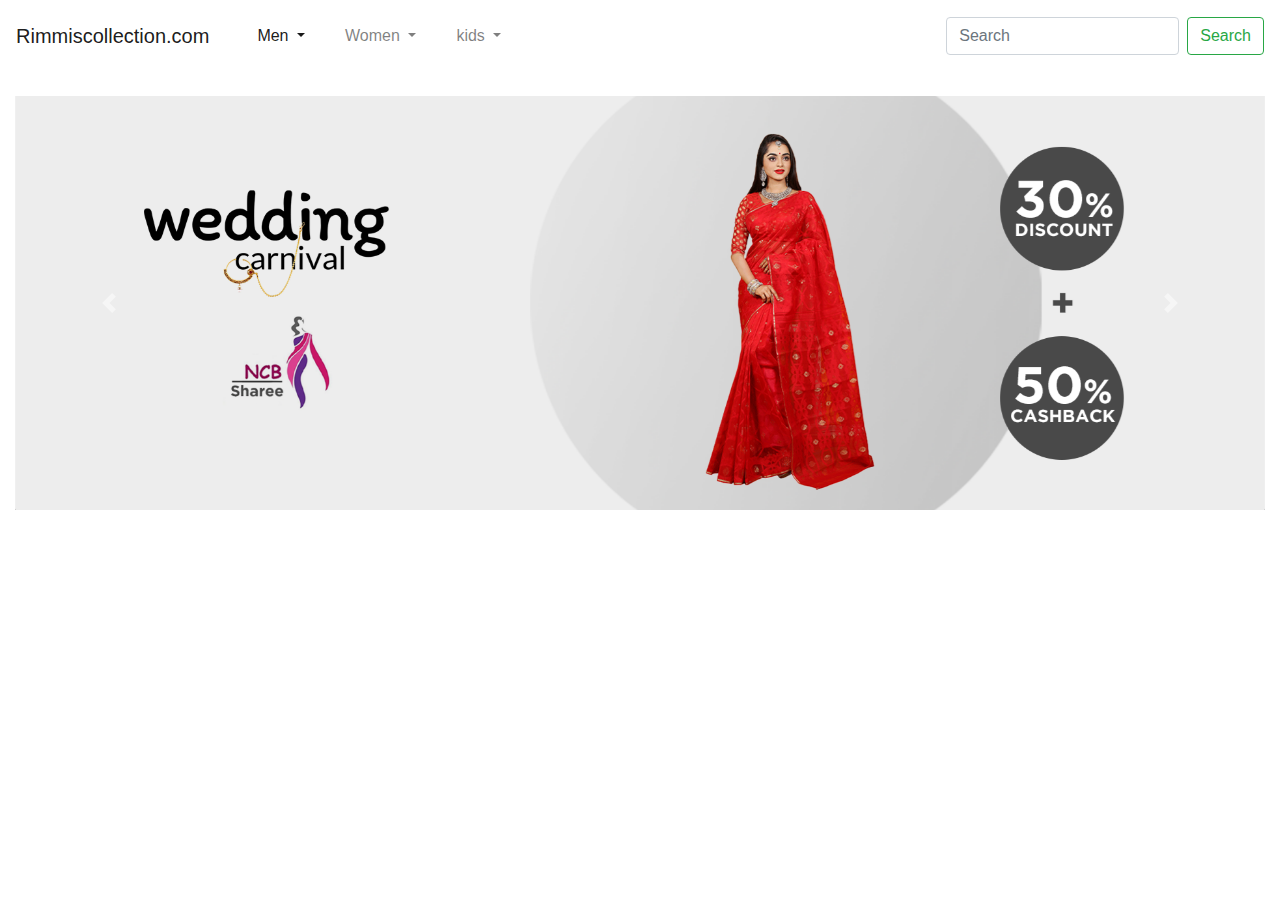
<file: html/index.html>
<!DOCTYPE html>
<html lang="en">

<head>
  <meta charset="UTF-8">
  <meta http-equiv="X-UA-Compatible" content="IE=edge">
  <meta name="viewport" content="width=device-width, initial-scale=1.0">
  <meta name="description" content="This is Rimmiscollection online e-shop template">
  <meta http-equiv="X-UA-Compatible" content="IE=7">
  <meta http-equiv="X-UA-Compatible" content="ie=edge">
  <meta name="keywords" content="Rimmiscollection.com, Sharee, saree, kurti, suits, lahenga">
  <title>Document</title>
  <link rel="stylesheet" href="https://cdn.jsdelivr.net/npm/bootstrap@4.6.0/dist/css/bootstrap.min.css">
  <link rel="stylesheet" href="/css/master.css">
  <link rel="stylesheet" href="/css/navbar.css">
  
</head>

<body>
  <!-- Start Navbar -->
  <nav class="navbar navbar-expand-md navbar-light">

    <a class="navbar-brand mt-2 h1" href="#">Rimmiscollection.com</a>
    <button class="navbar-toggler" type="button" data-toggle="collapse" data-target="#navbar"
      aria-controls="navbar" aria-expanded="false" aria-label="Toggle navigation">
      <span class="navbar-toggler-icon"></span>
    </button>

    <div class="collapse navbar-collapse " id="navbar">
      <ul class="navbar-nav mr-auto">
       

        <li class="nav-item dropdown active ml-4">
          <a class="nav-link dropdown-toggle" href="#" id="Men" role="button" data-toggle="dropdown"
            aria-haspopup="true" aria-expanded="false">
            Men
          </a>
          <div class="dropdown-menu" aria-labelledby="Men">
            <a class="dropdown-item" href="#">Kurta</a>
            <a class="dropdown-item" href="#">Payjama</a>
            <div class="dropdown-divider"></div>
            <a class="dropdown-item" href="#">Shirt</a>
          </div>
        </li>
        <li class="nav-item dropdown ml-4">
          <a class="nav-link dropdown-toggle" href="#" id="Women" role="button" data-toggle="dropdown"
            aria-haspopup="true" aria-expanded="false">
            Women
          </a>
          <div class="dropdown-menu" aria-labelledby="Women">
            <a class="dropdown-item" href="#">Saree</a>
            <a class="dropdown-item" href="#">Kurti</a>
            <div class="dropdown-divider"></div>
            <a class="dropdown-item" href="#">suit</a>
          </div>
        </li>
        <li class="nav-item dropdown ml-4">
          <a class="nav-link dropdown-toggle" href="#" id="kids" role="button" data-toggle="dropdown"
            aria-haspopup="true" aria-expanded="false">
            kids
          </a>
          <div class="dropdown-menu" aria-labelledby="kids">
            <a class="dropdown-item" href="#">Saree</a>
            <a class="dropdown-item" href="#">Suit</a>
            <div class="dropdown-divider"></div>
            <a class="dropdown-item" href="#">t-shirt</a>
          </div>
        </li>
      </ul>
      <form class="form-inline my-2 my-lg-0">
        <input class="form-control mr-sm-2" type="search" placeholder="Search" aria-label="Search">
        <button class="btn btn-outline-success my-2 my-sm-0" type="submit">Search</button>
      </form>
    </div>
  </nav>
  <!-- End of Navbar -->


  <!-- start carousel section 1  -->
  <div class="container-fluid mt-4">
    <div id="carouselExampleControls" class="carousel slide" data-ride="carousel">
      <div class="carousel-inner">
        <div class="carousel-item active">
          <img src="/images/c00f8f8efabc-ncb-sharee-slider.png" class="d-block w-100" alt="...">
        </div>
        <div class="carousel-item">
          <img src="/images/c00f8f8efabc-ncb-sharee-slider.png" class="d-block w-100" alt="...">
        </div>
        <div class="carousel-item">
          <img src="/images/c00f8f8efabc-ncb-sharee-slider.png" class="d-block w-100" alt="...">
        </div>
      </div>
      <a class="carousel-control-prev" href="#carouselExampleControls" role="button" data-slide="prev">
        <span class="carousel-control-prev-icon" aria-hidden="true"></span>
        <span class="sr-only">Previous</span>
      </a>
      <a class="carousel-control-next" href="#carouselExampleControls" role="button" data-slide="next">
        <span class="carousel-control-next-icon" aria-hidden="true"></span>
        <span class="sr-only">Next</span>
      </a>
    </div>
  </div>
  <div class="container">
    <div class="row">
      <div class="col-md-4"></div>
      <div class="col-md-7"></div>
    </div>
  </div>

  <!-- End carousel Section 1 -->
  <script src="https://code.jquery.com/jquery-3.5.1.min.js"></script>
  <script src="https://cdn.jsdelivr.net/npm/popper.js@1.16.1/dist/umd/popper.min.js"></script>
  <script src="https://cdn.jsdelivr.net/npm/bootstrap@4.6.0/dist/js/bootstrap.min.js"></script>

</body>

</html>
</file>
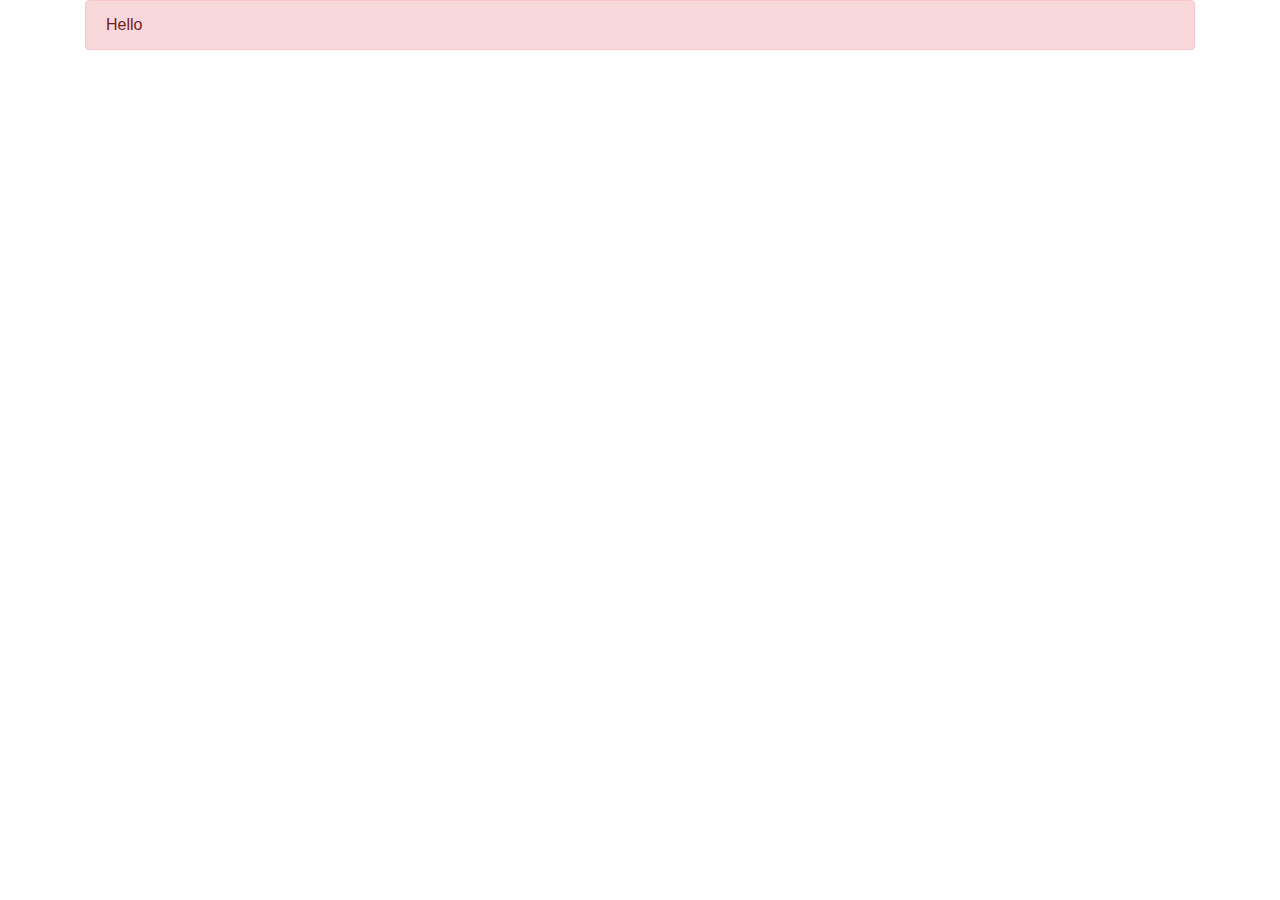
<file: html/navbar.html>
<!DOCTYPE html>
<html lang="en">

<head>
    <meta charset="UTF-8">
    <meta http-equiv="X-UA-Compatible" content="IE=edge">
    <meta name="viewport" content="width=device-width, initial-scale=1.0">
    <meta name="description" content="This is Rimmiscollection online e-shop template">
    <meta http-equiv="X-UA-Compatible" content="IE=7">
    <meta http-equiv="X-UA-Compatible" content="ie=edge">
    <meta name="keywords" content="Rimmiscollection.com, Sharee, saree, kurti, suits, lahenga">
    <title>Document</title>
    <link rel="stylesheet" href="https://cdn.jsdelivr.net/npm/bootstrap@4.6.0/dist/css/bootstrap.min.css">
</head>

<body>
    
    <div class="container">
        <div class="alert alert-danger">
            <span>Hello</span>
        </div>
    </div>

    <script src="https://code.jquery.com/jquery-3.5.1.min.js"></script>
    <script src="https://cdn.jsdelivr.net/npm/popper.js@1.16.1/dist/umd/popper.min.js"></script>
    <script src="https://cdn.jsdelivr.net/npm/bootstrap@4.6.0/dist/js/bootstrap.min.js"></script>

</body>

</html>
</file>
<file: css/master.css>
body{
    padding: 0;
    margin: 0;
    box-sizing: border-box;
    max-width: 100%;
    max-height: 100%;
}
</file>
<file: css/navbar.css>
.nav-item
{
    /* padding-left: 2rem; */
}
</file>
